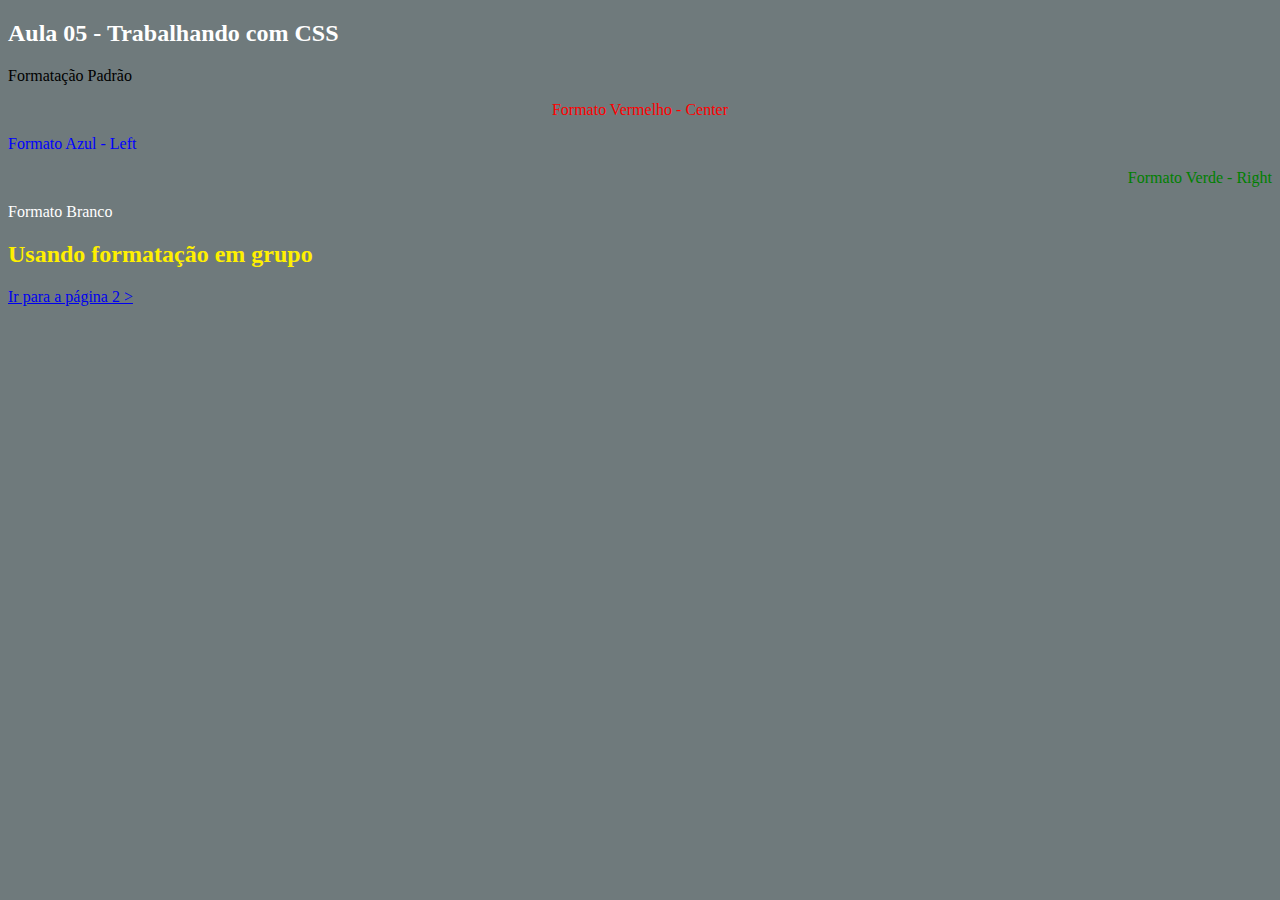
<file: index.html>
<!DOCTYPE html>
<html>
<head>
    <meta charset="UTF-8">
    <title>Aula 05 - CSS</title>
    <link rel="stylesheet" type="text/css" href="estilo.css"/>
</head>
<body>
    <h2 class="geral">Aula 05 - Trabalhando com CSS</h2>
    <p>Formatação Padrão</p>
    <p class="vermelho">Formato Vermelho - Center</p>
    <p class="azul">Formato Azul - Left</p>
    <p class="verde">Formato Verde - Right</p>
    <p class="geral">Formato Branco</p>
    <h2>Usando formatação em grupo</h2>
    <a href="pagina2.html"> Ir para a página 2 > </a>
</body> 
</html>
</file>
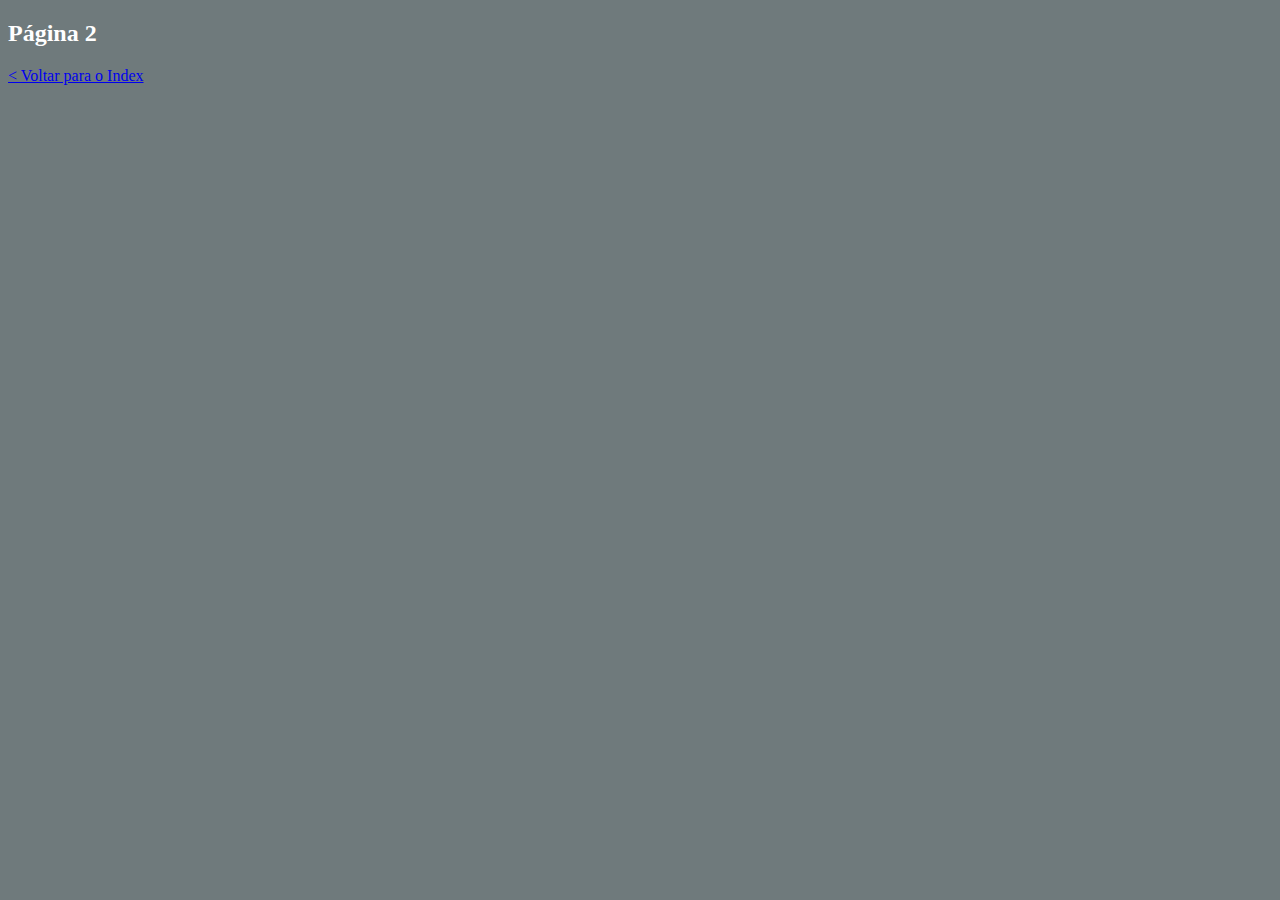
<file: pagina2.html>
<!DOCTYPE html>
<html>
<head>
    <meta charset="UTF-8">
    <title>Página 2</title>
    <link rel="stylesheet" type="text/css" href="estilo.css"/>
</head>
<body class="formatacao2">
    <h2 class="geral">Página 2</h2>
    <a href="index.html"> < Voltar para o Index</a>
</body>
</html>
</file>
<file: estilo.css>
body{ 
    background: #6f7a7c; 
}
p.vermelho{
    color:red; 
    font-family: cursive; 
    text-align: center;
}
p.azul{
    color:blue;
    font-family: 'Trebuchet MS';
    text-align: left;
}
p.verde{
    color: green;
    font-family: fantasy;
    text-align: right;
}
.geral{ 
    color:white;
}
h1,h2,h3{ 
    color: #fff000
}
</file>
